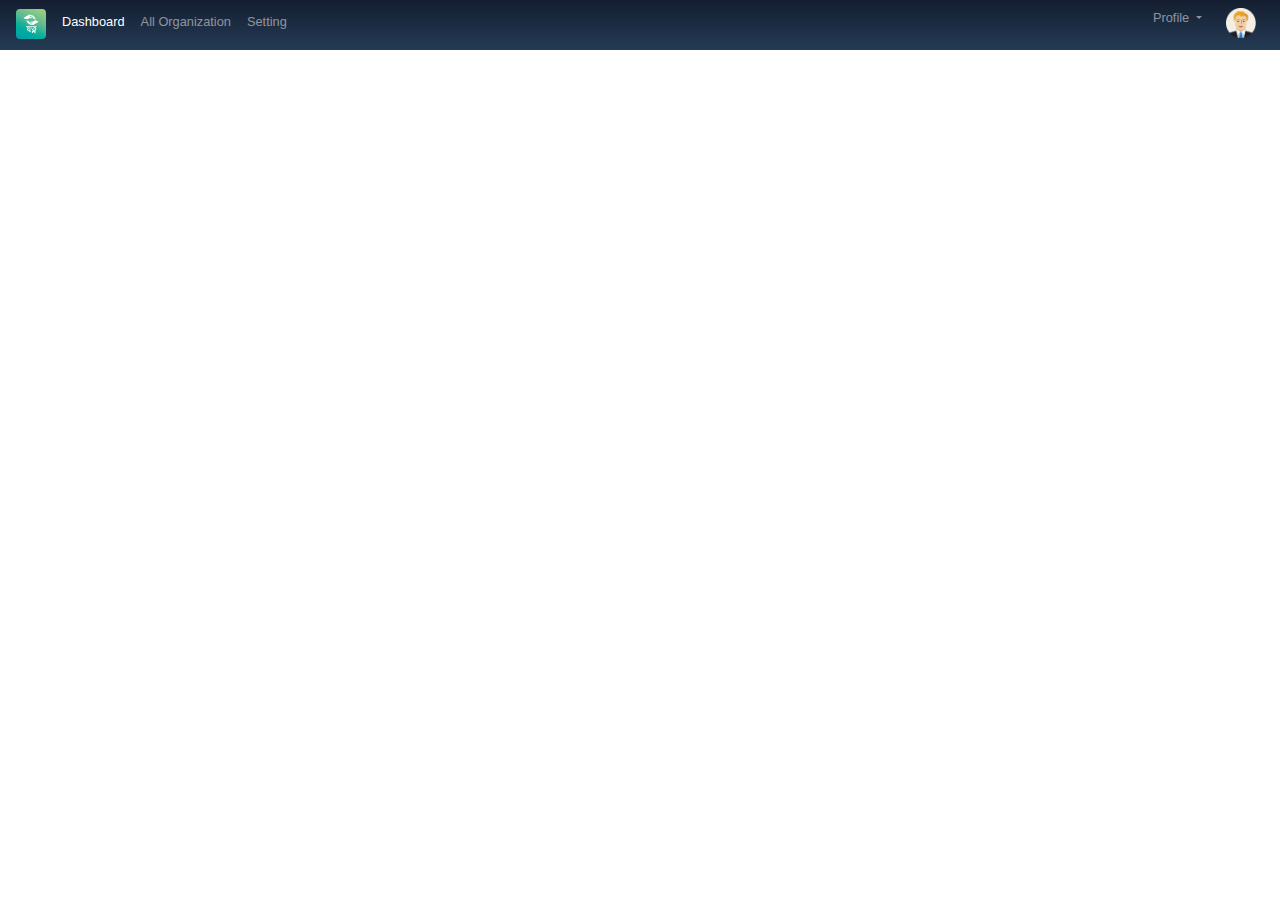
<file: pages/dashboard.html>
<!doctype html>
<html lang="en">

<head>
    <!-- Required meta tags -->
    <meta charset="utf-8">
    <meta name="viewport" content="width=device-width, initial-scale=1, shrink-to-fit=no">

    <!-- Bootstrap CSS -->
    <link rel="stylesheet" href="../css/bootstrap.min.css">
    <link rel="stylesheet" href="../style.css">

    <title>Jotno His</title>
</head>

<body>
    <div class="container-fluid p-0">
        <header class="navbar navbar-expand navbar-dark flex-column flex-md-row bd-navbar jotno-nav small pt-0 pb-1">
            <a class="navbar-brand mr-0 mr-md-2" href="../index.html" aria-label="Bootstrap">
                <img src="../images/logo-solid.jpg" class="img-responsive rounded" alt="jotno logo" width="30" height="30" >
            </a>

            <div class="navbar-nav-scroll">
                <ul class="navbar-nav bd-navbar-nav flex-row cool-link">
                    <li class="nav-item">
                        <a class="nav-link active" href="dashboard.html" >Dashboard</a>
                    </li>
                    <li class="nav-item">
                        <a class="nav-link " href="dashboard.html" >All Organization</a>
                    </li>
                    <li class="nav-item">
                        <a class="nav-link " href="settings.html" >Setting</a>
                    </li>
                </ul>
            </div>

            <ul class="navbar-nav flex-row ml-md-auto d-none d-md-flex">
                <li class="nav-item dropdown">
                    <a class="nav-item nav-link dropdown-toggle mr-md-2" href="#" id="bd-versions"
                        data-toggle="dropdown" aria-haspopup="true" aria-expanded="false">
                        Profile
                    </a>
                    <div class="dropdown-menu dropdown-menu-right" aria-labelledby="bd-versions">
                        <a class="dropdown-item" href="/docs/4.1/">Profile</a>
                        <a class="dropdown-item active" href="/docs/4.0/">Change Password</a>
                        <div class="dropdown-divider"></div>
                        <a class="dropdown-item" href="https://v4-alpha.getbootstrap.com/">Sign Out</a>
                    </div>
                </li>

                <li class="nav-item">
                    <a class="nav-link p-2">
                        <img class="img-circle" src="../images/user logo.png" alt="" width="30" height="30">
                    </a>
                </li>
            </ul>
        </header>
        <div class="dashboardWrapper">
            <div class="container-fluid">
                <h1>dashboardWrapper</h1>
            </div>
        </div>
    </div>
    <!-- Optional JavaScript -->
    <!-- jQuery first, then Popper.js, then Bootstrap JS -->
    <script src="../js/jquery.min.js"></script>
    <script src="../js/popper.min.js"></script>
    <script src="../js/bootstrap.min.js"></script>
</body>

</html>
</file>
<file: style.css>
.jotno-nav{
    background: #141E30;  /* fallback for old browsers */
    background: -webkit-linear-gradient(to top, #243B55, #141E30);  /* Chrome 10-25, Safari 5.1-6 */
    background: linear-gradient(to top, #243B55, #141E30); /* W3C, IE 10+/ Edge, Firefox 16+, Chrome 26+, Opera 12+, Safari 7+ */
    position: fixed;
    width: 100%;
    z-index: 9999999;
    top: 0;
}

.cool-link .nav-link {
    display: inline-block;
    color: #000;
    text-decoration: none;
}

.cool-link .nav-link::after {
    content: '';
    display: block;
    width: 0;
    height: 2px;
    background: #fff;
    transition: width .3s;
}

.cool-link .nav-link:hover::after {
    width: 100%;
    /* //transition: width .3s; */
}

.homepage .vertical-nav {
    min-width: 17rem;
    width: 17rem;
    height: 100vh;
    position: fixed;
    top: 50px;
    left: 0;
    box-shadow: 3px 3px 10px rgba(0, 0, 0, 0.1);
    transition: all 0.4s;
  }
  
  .homepage .page-content {
    width: calc(100% - 17rem);
    margin-left: 17rem;
    transition: all 0.4s;
  }
  
  /* for toggle behavior */
  
  #sidebar.active {
    margin-left: -17rem;
  }
  
  #content.active {
    width: 100%;
    margin: 0;
  }
  
  @media (max-width: 768px) {
    #sidebar {
      margin-left: -17rem;
    }
    #sidebar.active {
      margin-left: 0;
    }
    #content {
      width: 100%;
      margin: 0;
    }
    #content.active {
      margin-left: 17rem;
      width: calc(100% - 17rem);
    }
  }
  
  /*
  *
  * ==========================================
  * FOR DEMO PURPOSE
  * ==========================================
  *
  */
  
  body {
    min-height: 100vh;
    overflow-x: hidden;
  }
  
  .separator {
    margin: 3rem 0;
    border-bottom: 1px dashed #fff;
  }
  
  .text-uppercase {
    letter-spacing: 0.1em;
  }
  
  .text-gray {
    color: #aaa;
  }


  /* for setting page */

  .settingpage .vertical-nav {
    min-width: 100%;
    height: 100%;
    position: absolute;
    right: 0;
    background: #F7F8FA;
    transition: all 0.4s;
  }
  
  .settingpage .page-content {
    transition: all 0.4s;
  }
  .settingpage .table-bordered td, .table-bordered th {
    border: none;
  }

  .settingpage{
    width: 100%!important;
    height: 100%!important;
  }
  .settingpage .content-wrapper{
    box-shadow: 1px 1px 10px rgba(0, 0, 0, 0.1);
  }
  
  .user-name{
    color:#657393;
  }

  .settingpage div#sidebar ul li a {
    color: #99A7BF!important;
}
  .settingpage div#sidebar ul li a:hover {
    background-color: #DAE0E5!important;
}

.settingpage div#sidebar ul li a i {
  color: #99A7BF!important;
}
.settingpage a.detail-icon {
  color: #99A7BF;
}
.settingpage .bootstrap-table .fixed-table-container .table {
  border: none;
}
</file>
